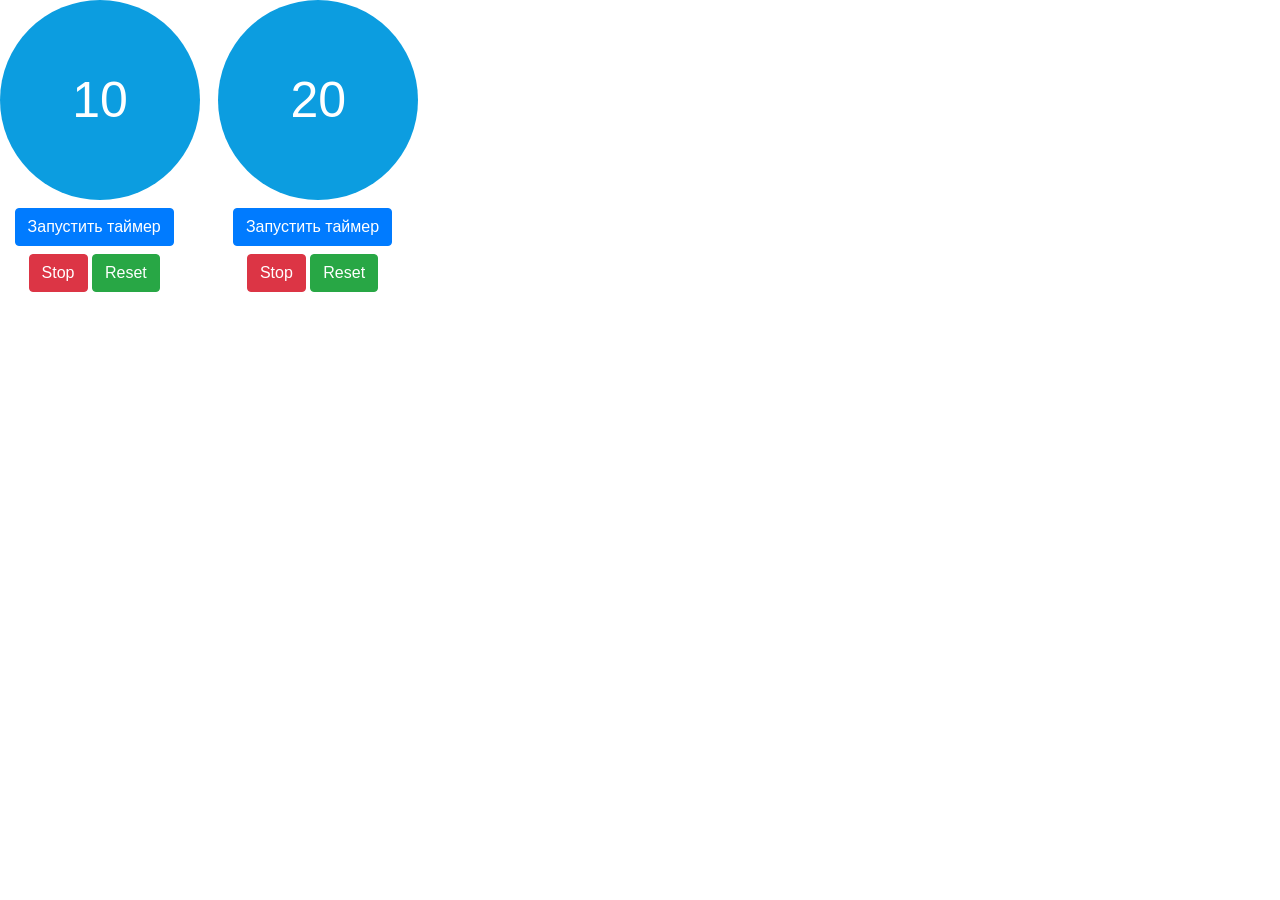
<file: 18_Timer/index.html>
<!DOCTYPE html>
<html lang="en">

<head>
    <meta charset="UTF-8">
    <meta name="viewport" content="width=device-width, initial-scale=1.0">
    <meta http-equiv="X-UA-Compatible" content="ie=edge">
    <title>Document</title>
    <link rel="stylesheet" href="bootstrap.css">
    <link rel="stylesheet" href="style.css">
</head>

<body>
    <div class="row">
        <div class="col-2 text-center">
            <div class="item item-1">
                <span>10</span>
            </div>
            <button class="btn btn-primary mt-2 btn1">Запустить таймер</button>
            <button class="btn btn-danger mt-2 stop1">Stop</button>
            <button class="btn btn-success mt-2 reset1">Reset</button>
        </div>


        <div class="col-2 text-center">
            <div class="item item-2">
                <span>20</span>
            </div>
            <button class="btn btn-primary mt-2 btn2" >Запустить таймер</button>
            <button class="btn btn-danger mt-2 stop2">Stop</button>
            <button class="btn btn-success mt-2 reset2">Reset</button>
        </div>
        

    </div>


    <script src="./js/scripts.js"></script>
</body>

</html>
</file>
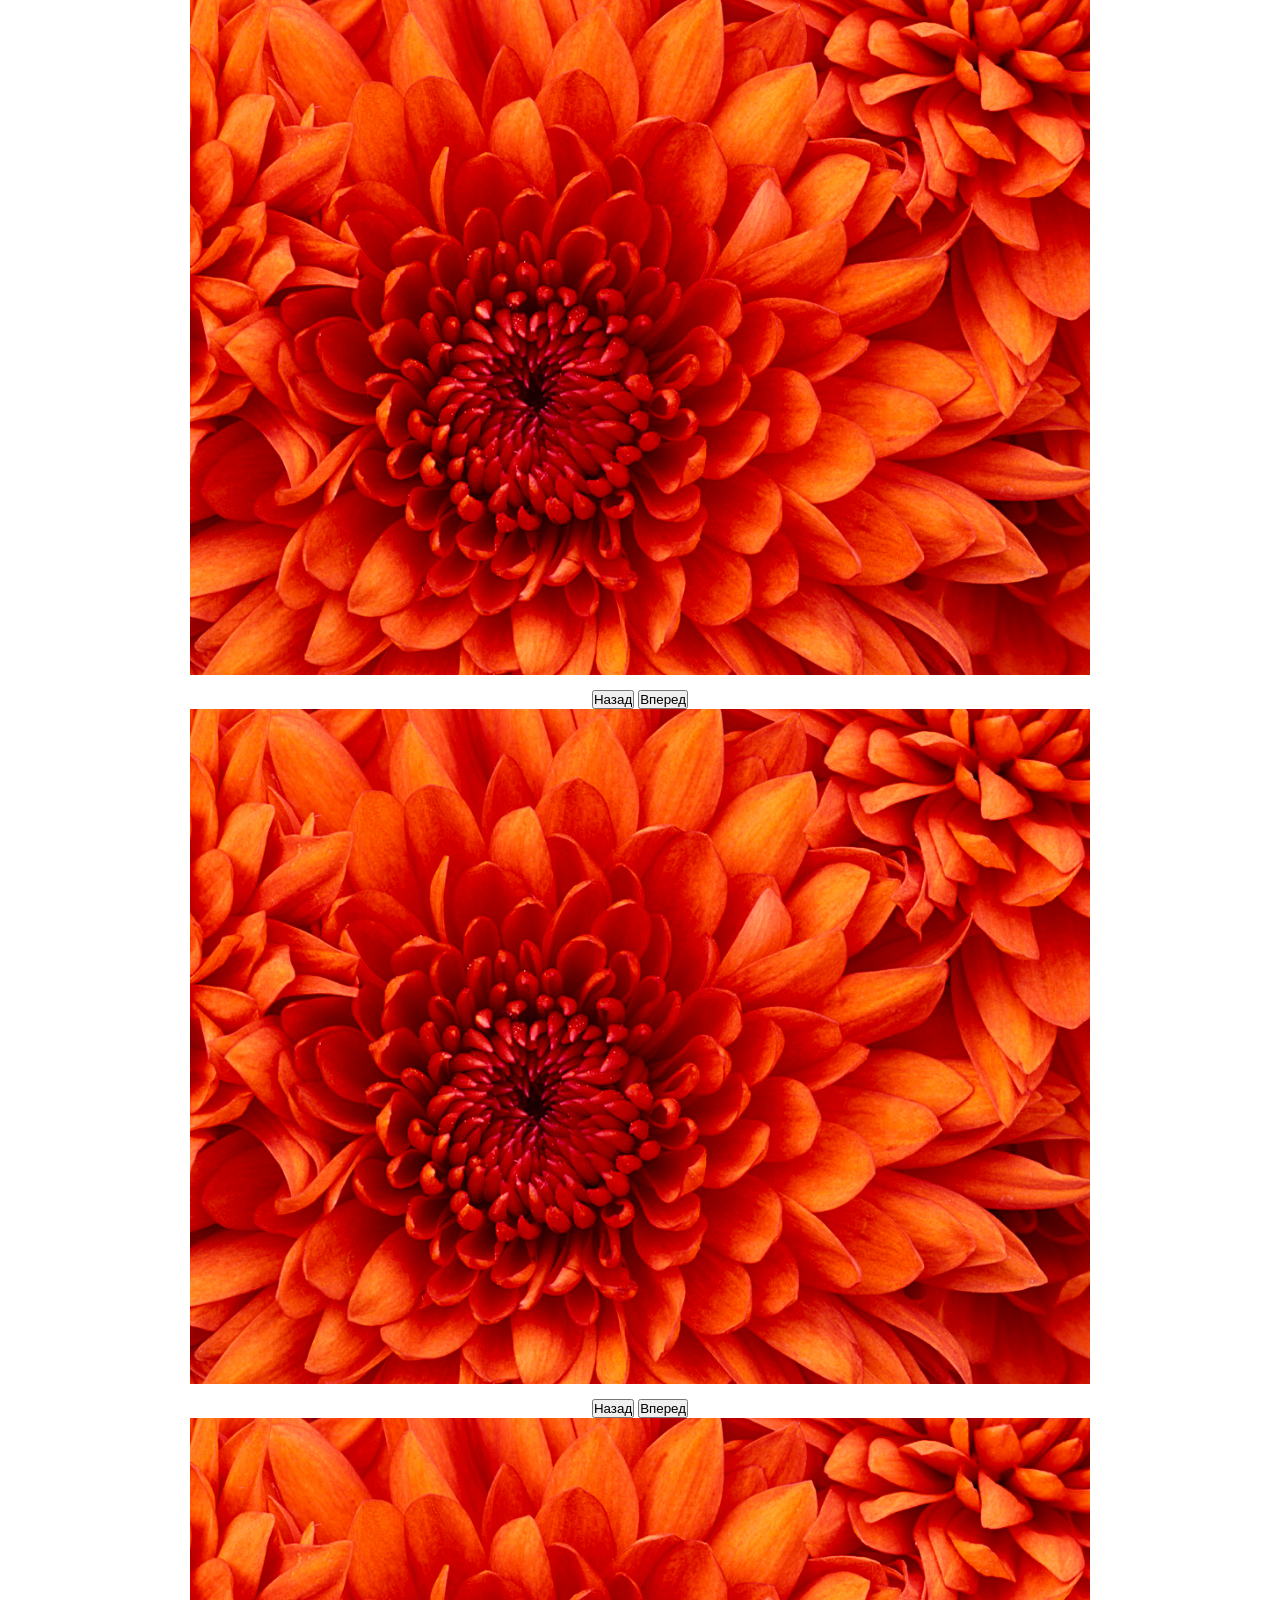
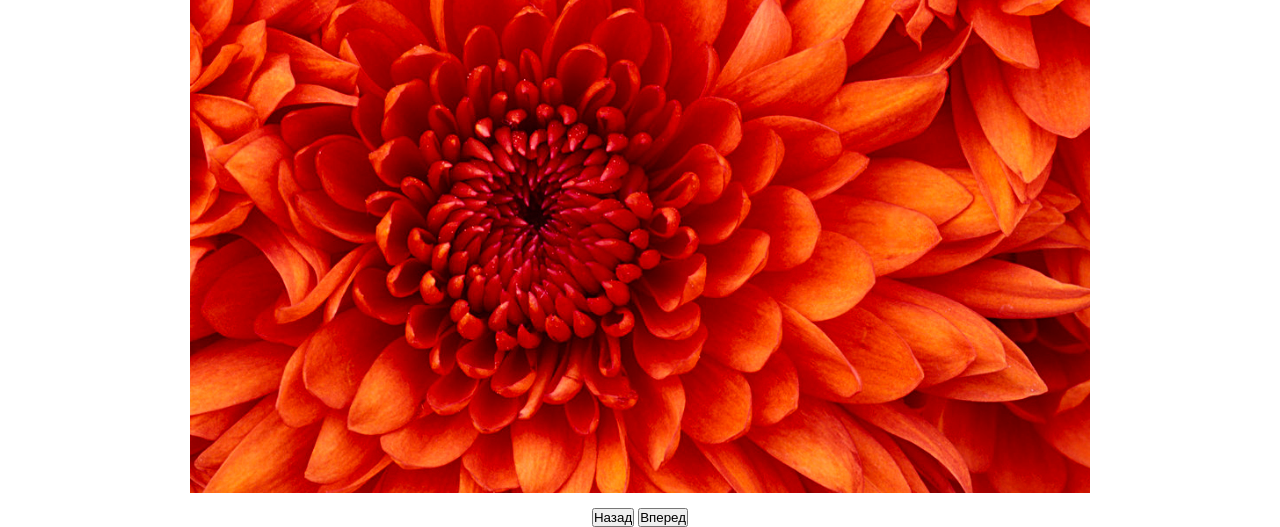
<file: 19_slider ООП/index.html>
<!DOCTYPE html>
<html lang="en">
<head>
    <meta charset="UTF-8">
    <title>Document</title>
    <link rel="stylesheet" type="text/css" href="css/style.css">
</head>
<body>
    <div class="gallery gallery-1">
        <div class="photo">
            <img src="img/Chrysanthemum.jpg" class="active">
            <img src="img/Desert.jpg">
            <img src="img/Hydrangeas.jpg">
            <img src="img/Jellyfish.jpg">
            <img src="img/Koala.jpg">
            <img src="img/Lighthouse.jpg">
            <img src="img/Penguins.jpg">
            <img src="img/Tulips.jpg">
        </div>
        <div class="buttons">
            <input type="button" name="" value="Назад" class="prev">
            <input type="button" name="" value="Вперед" class="next">
        </div>
    </div>

    <div class="gallery gallery-2">
        <div class="photo">
            <img src="img/Chrysanthemum.jpg" class="active">
            <img src="img/Desert.jpg">
            <img src="img/Hydrangeas.jpg">
            <img src="img/Jellyfish.jpg">
            <img src="img/Koala.jpg">
            <img src="img/Lighthouse.jpg">
            <img src="img/Penguins.jpg">
            <img src="img/Tulips.jpg">
        </div>
        <div class="buttons">
            <input type="button" name="" value="Назад" class="prev">
            <input type="button" name="" value="Вперед" class="next">
        </div>
    </div>

    <div class="gallery gallery-3">
        <div class="photo">
            <img src="img/Chrysanthemum.jpg" class="active">
            <img src="img/Desert.jpg">
            <img src="img/Hydrangeas.jpg">
            <img src="img/Jellyfish.jpg">
            <img src="img/Koala.jpg">
            <img src="img/Lighthouse.jpg">
            <img src="img/Penguins.jpg">
            <img src="img/Tulips.jpg">
        </div>
        <div class="buttons">
            <input type="button" name="" value="Назад" class="prev">
            <input type="button" name="" value="Вперед" class="next">
        </div>
    </div>


    <script src="js/scripts.js"></script>
</body>
</html>
</file>
<file: 18_Timer/style.css>
.item {
    width: 200px;
    height: 200px;
    background: #0c9de0;
    border-radius: 50%;
    display: flex;
    margin: auto;
}
.item span {
    font-size: 50px;
    margin: auto;
    color: #fff;
}
</file>
<file: 19_slider ООП/css/style.css>
*{
    margin: 0;
    padding: 0;
}
.gallery{
    width: 900px;
    margin: auto;
    text-align: center;
}
.gallery .photo{
    position: relative;
    height: 690px;
}
.gallery .photo img{
    width: 100%;
    position: absolute;
    left: 0;
    opacity: 0;
    transition: 2s;
}
.gallery .photo img.active{
    opacity: 1;
}
</file>
